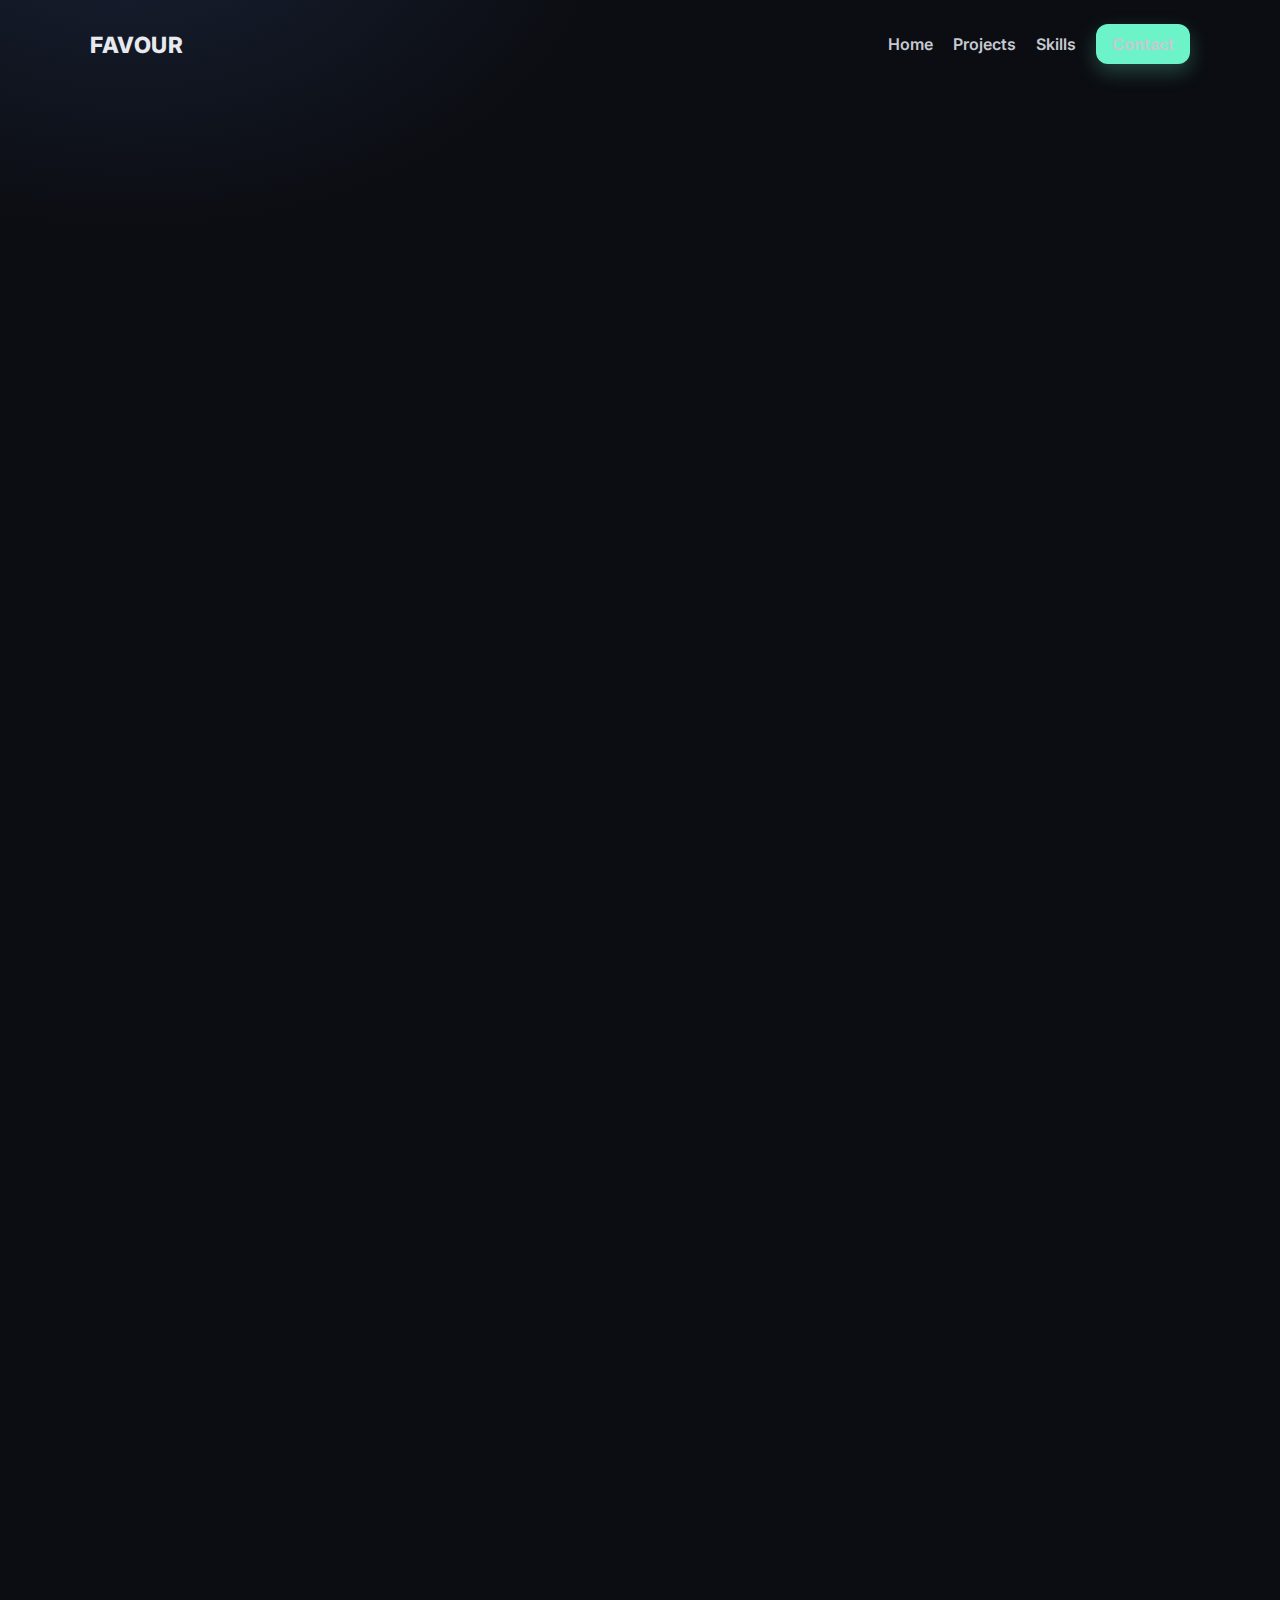
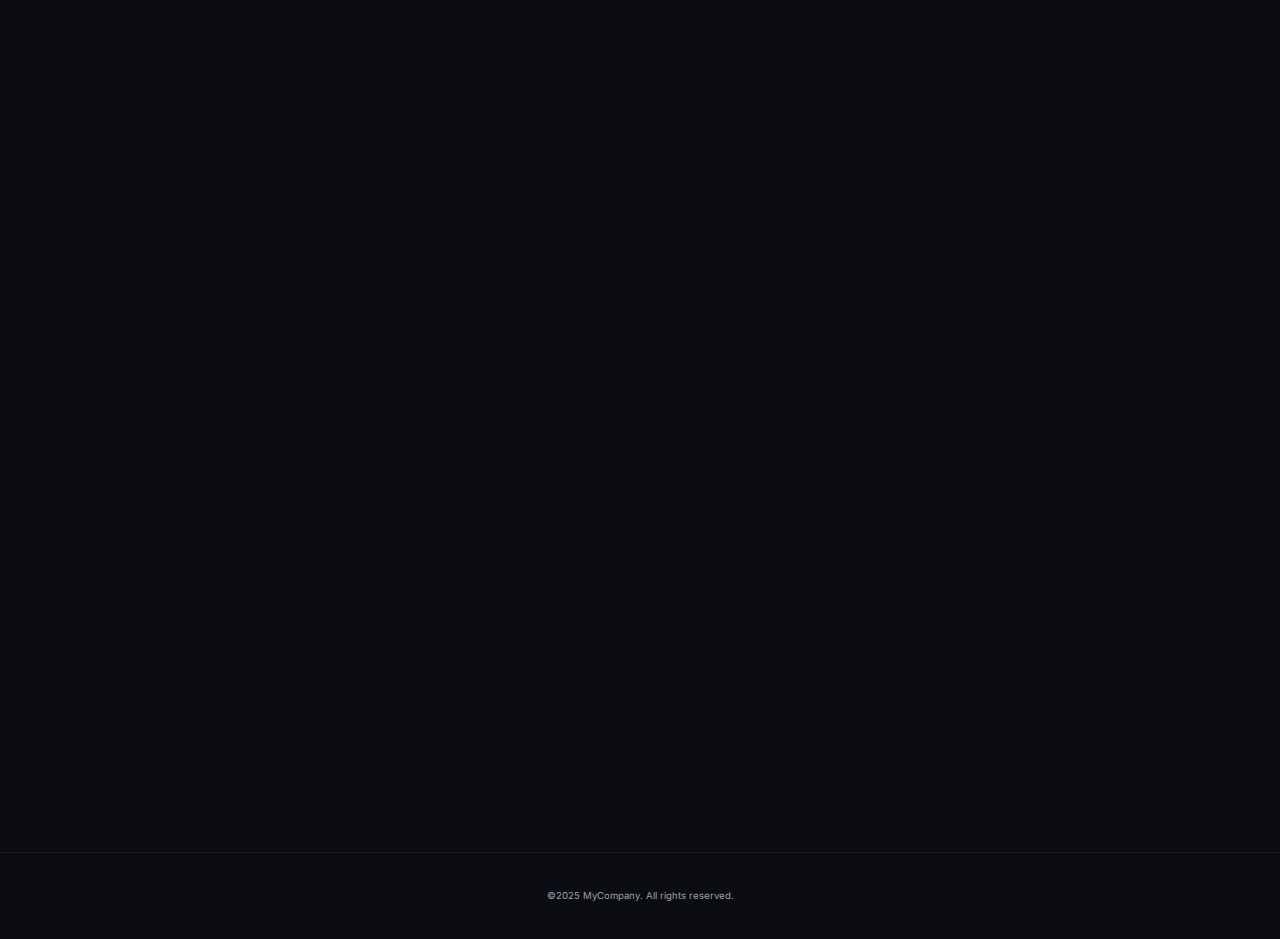
<file: Jerry.html>
<!DOCTYPE html>
<html lang="en">
<head>
  <meta charset="UTF-8" />
  <meta name="viewport" content="width=device-width, initial-scale=1" />
  <title>PORTFOLIO</title>
  <link rel="preconnect" href="https://fonts.googleapis.com">
  <link rel="preconnect" href="https://fonts.gstatic.com" crossorigin>
  <link href="https://fonts.googleapis.com/css2?family=Inter:wght@400;600;800&display=swap" rel="stylesheet">
  <link rel="stylesheet" href="Jerry.css" />
</head>
<body>
  <header class="site-header">
    <nav class="nav container">
      <a class="logo" href="#">FAVOUR<span></span></a>
      <button class="nav-toggle" aria-expanded="false" aria-controls="menu">☰</button>
      <ul id="menu" class="menu">
        <li><a href="#about">Home</a></li>
        <li><a href="http://127.0.0.1:5500/PARAMOUNT%20STUDIO/Projects.html" target="_blank">Projects</a></li>
        <li><a href="http://127.0.0.1:5500/PARAMOUNT%20STUDIO/skills.html" target="_blank">Skills</a></li>
        <li><a class="btn" href="#contact">Contact</a></li>
      </ul>
    </nav>
    <section class="hero container flip" aria-label="Intro">
      <div class="hero-text">
        <h1>Hello, I am<span>FAVOUR RAPHAEL</span></h1>
        <p>I create delightful websites for your business oriented needs,a healthy organisational desigin that can be interactive.</p>
        <div class="hero-actions">
          <a class="btn" href="#projects">View Work</a>
          <a class="btn btn-ghost" href="#contact">Hire Me</a>
        </div>
      </div>
      <div class="hero-art" aria-hidden="true">
        <div class="card-3d"></div>
      </div>
    </section>
  </header>

  <main>
    <section id="about" class="section container flip">
      <h2 class="section-title">About</h2>
      <div class="grid two">
        <p>
          I am a frontend developer with a love for clean design systems, micro-interactions, and
          performance. I turn complex problems into elegant, scalable interfaces while giving you a dependable website design.
        </p>
        <p>
          Away from web design and developments,i enjoy reading,cooking and creating recipes <br>,writing article and poetry and finding means to merge them into tech
        </p>
      </div>
    </section>

    <section id="projects" class="section container">
      <h2 class="section-title flip">Projects</h2>
      <div class="projects-grid">
        <article class="project-card flip">
          <div class="project-media"></div>
          <div class="project-body">
            <h3>Dashboard Pro</h3>
            <p>Analytics dashboard with lazy‑loaded charts and theme switching.</p>
            <a class="link" href="#" aria-label="Open Dashboard Pro">Live Demo →</a>
          </div>
        </article>

        <article class="project-card flip">
          <div class="project-media alt"></div>
          <div class="project-body">
            <h3>Shop Lite</h3>
            <p>Headless e‑commerce storefront with instant search and filters.</p>
            <a class="link" href="#" aria-label="Open Shop Lite">Live Demo →</a>
          </div>
        </article>

        <article class="project-card flip">
          <div class="project-media grad"></div>
          <div class="project-body">
            <h3>Portfolio X</h3>
            <p>SSG portfolio with image optimization and smooth page transitions.</p>
            <a class="link" href="#" aria-label="Open Portfolio X">Live Demo →</a>
          </div>
        </article>
      </div>
    </section>

    <section id="skills" class="section container flip">
      <h2 class="section-title">Skills</h2>
      <ul class="skills">
        <li>HTML5</li><li>CSS3</li><li>JavaScript (ES202x)</li>
        <li>React</li><li>Accessibility (a11y)</li><li>Performance</li>
        <li>Node/Express</li><li>Figma → Code</li>
      </ul>
    </section>

    <section id="contact" class="section container flip">
      <h2 class="section-title">Contact</h2>
      <form class="contact-form" action="#" method="post">
        <div class="grid two">
          <label>
            <span>Name</span>
            <input type="text" name="name" placeholder="Your Name" required />
          </label>
          <label>
            <span>Email</span>
            <input type="email" name="email"placeholder="raphaelfavour46@gmail.com"required/>
          </label>
        </div>
          <label>
            <span>Message</span>
            <textarea name="Message"rows="5" placeholder="TELL ME ABOUT YOUR PROJECT......"></textarea>
          </label>
          <button class="btn"type="submit">Send Message</button>
      </form>
    </section>
  </main>
  <footer class="site-footer">
    <div class="container">
        <p>©2025 MyCompany. All rights reserved.</p>
    </div>
  </footer>
  <script src="Jerry.js"></script>
</body>
</html>
</file>
<file: Jerry.css>
:root{
  --bg: #0b0d12;
  --muted: #c7c9d1;
  --text: #e8e9ee;
  --brand: #6cf3c7;
  --card: #11141b;
  --ring: 0 0 0 3px rgba(108,243,199,.3);
}

*{ box-sizing:border-box }
html,body{ height:100% }
body{
  margin:0; font-family:Inter, system-ui, -apple-system, Segoe UI, Roboto, Arial, sans-serif;
  background: radial-gradient(1200px 800px at 10% -10%, #182033 0%, #0b0d12 40%) fixed, var(--bg);
  color:var(--text);
}

.container{ width:min(1100px, 92%); margin-inline:auto }
.section{ padding:72px 0 }
.section-title{ font-size:clamp(1.5rem, 1.4rem + 1vw, 2.2rem); margin:0 0 24px; letter-spacing:.2px }

.site-header{ padding-top:16px }
.nav{
  display:flex; align-items:center; justify-content:space-between;
  padding:8px 0;
}
.logo{ font-weight:800; font-size:1.4rem; letter-spacing:.5px; color:var(--text); text-decoration:none }
.logo span{ color:var(--brand) }

.menu{ display:flex; gap:20px; align-items:center; list-style:none; margin:0; padding:0 }
.menu a{ color:var(--muted); text-decoration:none; font-weight:600 }
.menu a:hover{ color:var(--text) }

.nav-toggle{ display:none; background:none; border:none; font-size:1.4rem; color:var(--text) }

.btn{
  background:var(--brand); color:var(--bg); padding:10px 16px; border-radius:12px;
  border:none; font-weight:800; text-decoration:none; display:inline-block;
  box-shadow:0 8px 20px rgba(108,243,199,.25);

}
.btn:hover{ filter:brightness(.95) }
.btn-ghost{
  background:transparent; color:var(--text); border:1px solid #2a3144; box-shadow:none
}

.hero{
  display:grid; grid-template-columns: 1.2fr .8fr; gap:32px; align-items:center; padding:56px 0 72px;
}
.hero h1{ font-size:clamp(2rem, 1.6rem + 2.2vw, 3rem); margin:0 0 12px }
.hero h1 span{ color:var(--brand) }
.hero p{ color:var(--muted); line-height:1.75 }
.hero-actions{ display:flex; gap:12px; margin-top:18px }

.hero-art{ display:grid; place-items:center }
.card-3d{
  width:min(420px, 90%); aspect-ratio:4/5; border-radius:24px; background:
  linear-gradient(160deg, #1c2333 0%, #11141b 60%),
  radial-gradient(300px 200px at 70% 10%, rgba(108,243,199,.25), transparent 60%),
  radial-gradient(400px 260px at 0% 100%, rgba(108,243,199,.15), transparent 60%);
  border:1px solid #2a3144; position:relative; transform-style:preserve-3d;
  transform: perspective(1200px) rotateY(-15deg) rotateX(6deg);
  box-shadow: 0 30px 60px rgba(0,0,0,.45), inset 0 0 0 1px rgba(255,255,255,.02);
}
.card-3d::after{
  content:"You + Code"; position:absolute; inset:auto 24px 24px 24px; padding:16px 18px;
  background:#0e121a; border:1px solid #2a3144; border-radius:14px; color:var(--muted);
  transform: translateZ(10rem);
}

.grid.two{ display:grid; gap:18px; grid-template-columns: repeat(2, 1fr) }

.projects-grid{
  display:grid; gap:18px; grid-template-columns: repeat(12, 1fr);
}
.project-card{
  grid-column: span 12;
  background:var(--card); border:1px solid #222636; border-radius:18px; overflow:hidden;
  display:grid; grid-template-columns: 1fr 1.2fr; min-height:220px;
  transition: transform .25s ease;
}
.project-card:hover{ transform: translateY(-4px) }
.project-media{
  background: linear-gradient(135deg, #28314b 0%, #141925 100%);
}
.project-media.alt{
  background: radial-gradient(280px 220px at 10% 10%, rgba(108,243,199,.28), transparent 60%),
              linear-gradient(135deg, #1a2033, #0f1422);
}
.project-media.grad{
  background: conic-gradient(from 220deg, #1a2033, #0f1422, #1a2033);
}
.project-body{ padding:22px }
.project-body h3{ margin:0 0 6px; font-size:1.25rem }
.project-body p{ margin:0 0 10px; color:var(--muted) }
.link{ color:var(--brand); text-decoration:none; font-weight:700 }
.link:hover{ text-decoration:underline }

.skills{
  display:flex; flex-wrap:wrap; gap:10px; padding:0; list-style:none;
}
.skills li{
  padding:8px 12px; border:1px solid #28314b; border-radius:999px; color:var(--muted);
  background:linear-gradient(180deg, #0f1420, #0c1018);
}

.contact-form{
  background:var(--card); border:1px solid #222636; padding:18px; border-radius:16px;
}
label{ display:block }
label span{ display:block; font-weight:600; margin: 8px 0 6px}input,textarea{
    width: 100%;padding: 12px 14px;
    border-radius: 12px;border: 1px solid #28314b;
border-radius:12px; border:1px solid #28314b;
  background:#0f1420; color:var(--text); outline:none;
}
input:focus, textarea:focus{ box-shadow: var(--ring); border-color:transparent }

.site-footer{ border-top:1px solid #1a1e2b; color:#9aa0ae; padding:28px 0; margin-top:40px; text-align:center; font-size: 0.6rem;}
.flip{
  opacity:0;
  transform: perspective(900px) rotateY(-90deg) translateY(10px);
  transform-origin: left center;
  will-change: transform, opacity;
}
.flip.is-inview{
  animation: flipIn .9s cubic-bezier(.2,.8,.2,1) forwards;
}
@keyframes flipIn{
  0%{ opacity:0; transform: perspective(900px) rotateY(-90deg) translateY(10px) }
  60%{ opacity:1; transform: perspective(900px) rotateY(6deg) translateY(0) }
  100%{ opacity:1; transform: perspective(900px) rotateY(0deg) }
}

/* Reduced motion support */
@media (prefers-reduced-motion: reduce){
  .flip{ opacity:0; transform:none }
  .flip.is-inview{ animation:none; opacity:1 }
}

/* ---------- Responsive ---------- */
@media (max-width: 900px){
  .hero{ grid-template-columns: 1fr; text-align:center }
  .hero-actions{ justify-content:center }
  .grid.two{ grid-template-columns: 1fr }
  .project-card{ grid-template-columns: 1fr }
}
@media (min-width: 680px){
  .projects-grid > .project-card{ grid-column: span 6 }
}
@media (max-width: 720px){
  .menu{ position:fixed; inset:60px 4% auto; background:#0e121a; border:1px solid #222636;
         padding:12px; border-radius:14px; flex-direction:column; display:none }
  .menu.open{ display:flex }
  .nav-toggle{ display:inline-block }
}
</file>
